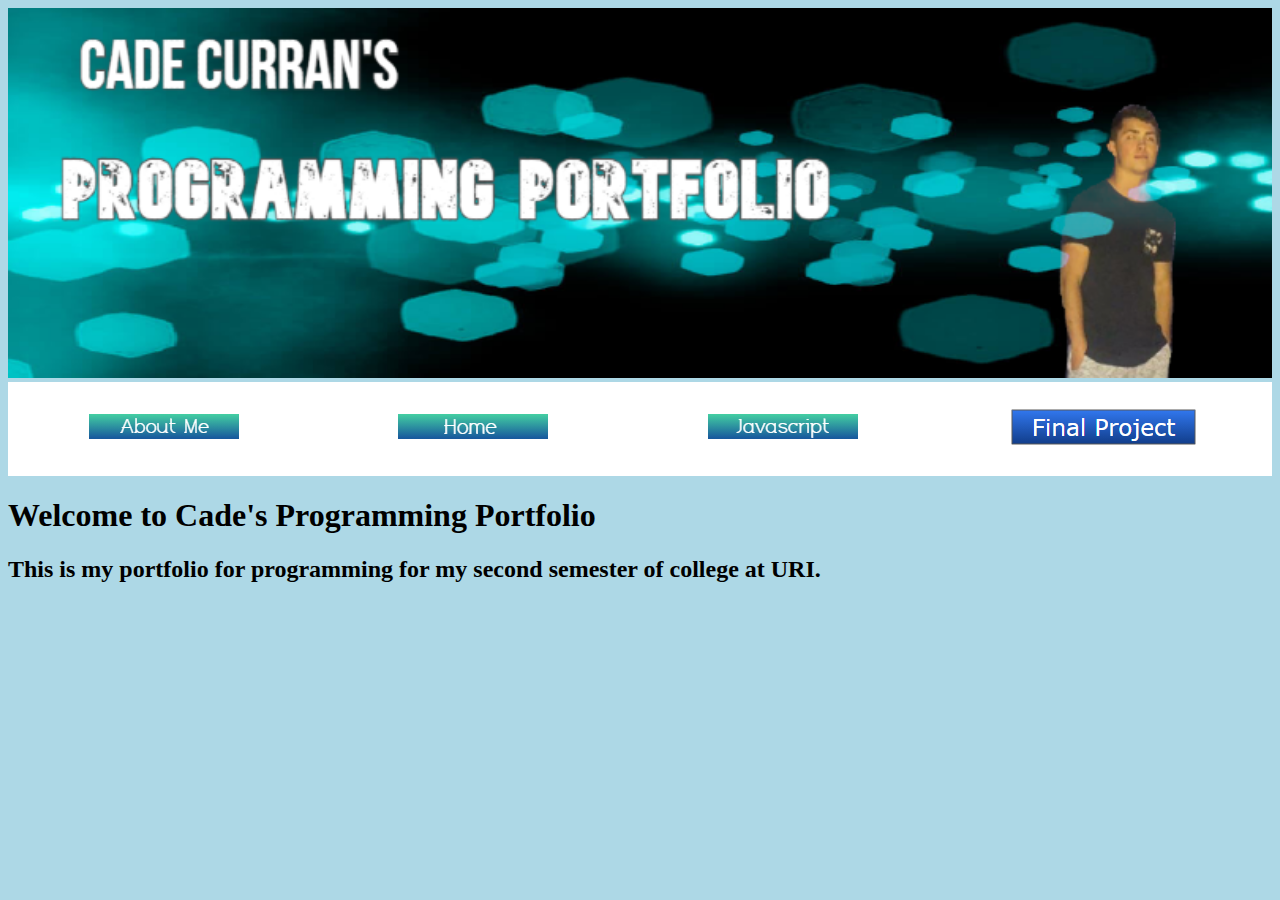
<file: index.html>
<!DOCTYPE html>
<html>
    <head>
        <meta charset="utf-8">
        <link rel="stylesheet" href="style1.css">
        <title>Cade's Programming Portfolio</title>
    </head>
    <body>
         
     
       <img id="header" src="mybanner.png" alt="Joy of Programming"> 
      <table id="nav-table">
        <tr>
           <td id="nav-td"> <a href="about.html"> <img src="aboutmy.png"> </a> </td>
           <td id="nav-td">  <a href="index.html"> <img src="homemy.png"> </a> </td>
           <td id="nav-td">  <a href="javascripts.html"> <img src="javamy.png"> </a> </td>
            <td id="nav-td">  <a href="Finalproject.html"> <img src="final.PNG"> </a> </td>
        </tr>
        </table id="nav-table">
       <h1> Welcome to Cade's Programming Portfolio</h1>
          <h2> This is my portfolio for programming for my second semester of college at URI.

    </body>
</html>
</file>
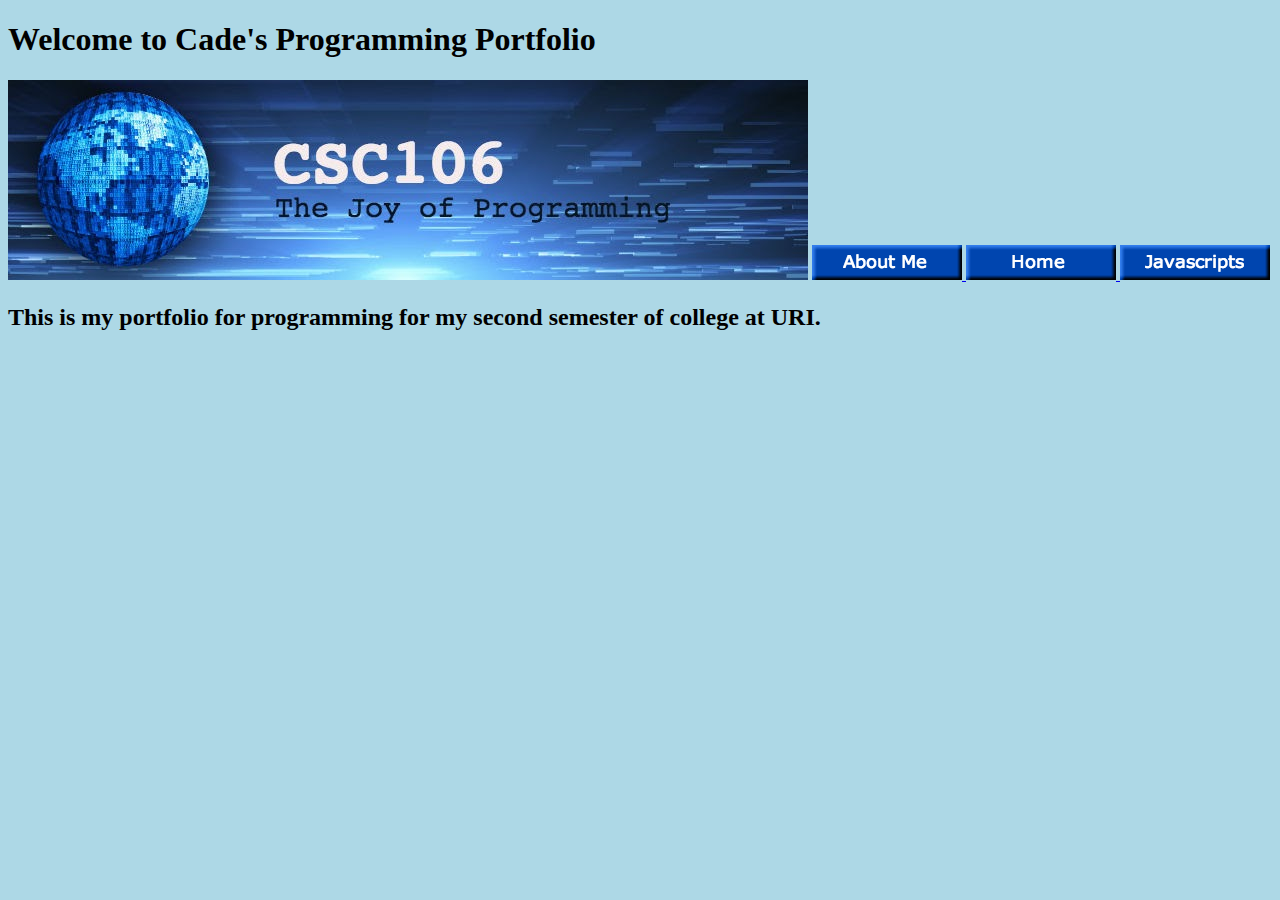
<file: csstest.html>
<!DOCTYPE html>
<html>
    <head>
        <meta charset="utf-8">
        <link rel="stylesheet" href="style1.css">
        <title>Cade's Programming Portfolio</title>
    </head>
    <body>
         <h1> Welcome to Cade's Programming Portfolio</h1>
      
        <img src="csc106_banner.jpg" alt="Joy of Programming">
       <a href="about.html"> <img src="about me.png"> </a>
      <a href="index.html"> <img src="home.png"> </a>
        <a href="javascripts.html"> <img src="java.png"> </a>
          <h2> This is my portfolio for programming for my second semester of college at URI.

    </body>
</html>
</file>
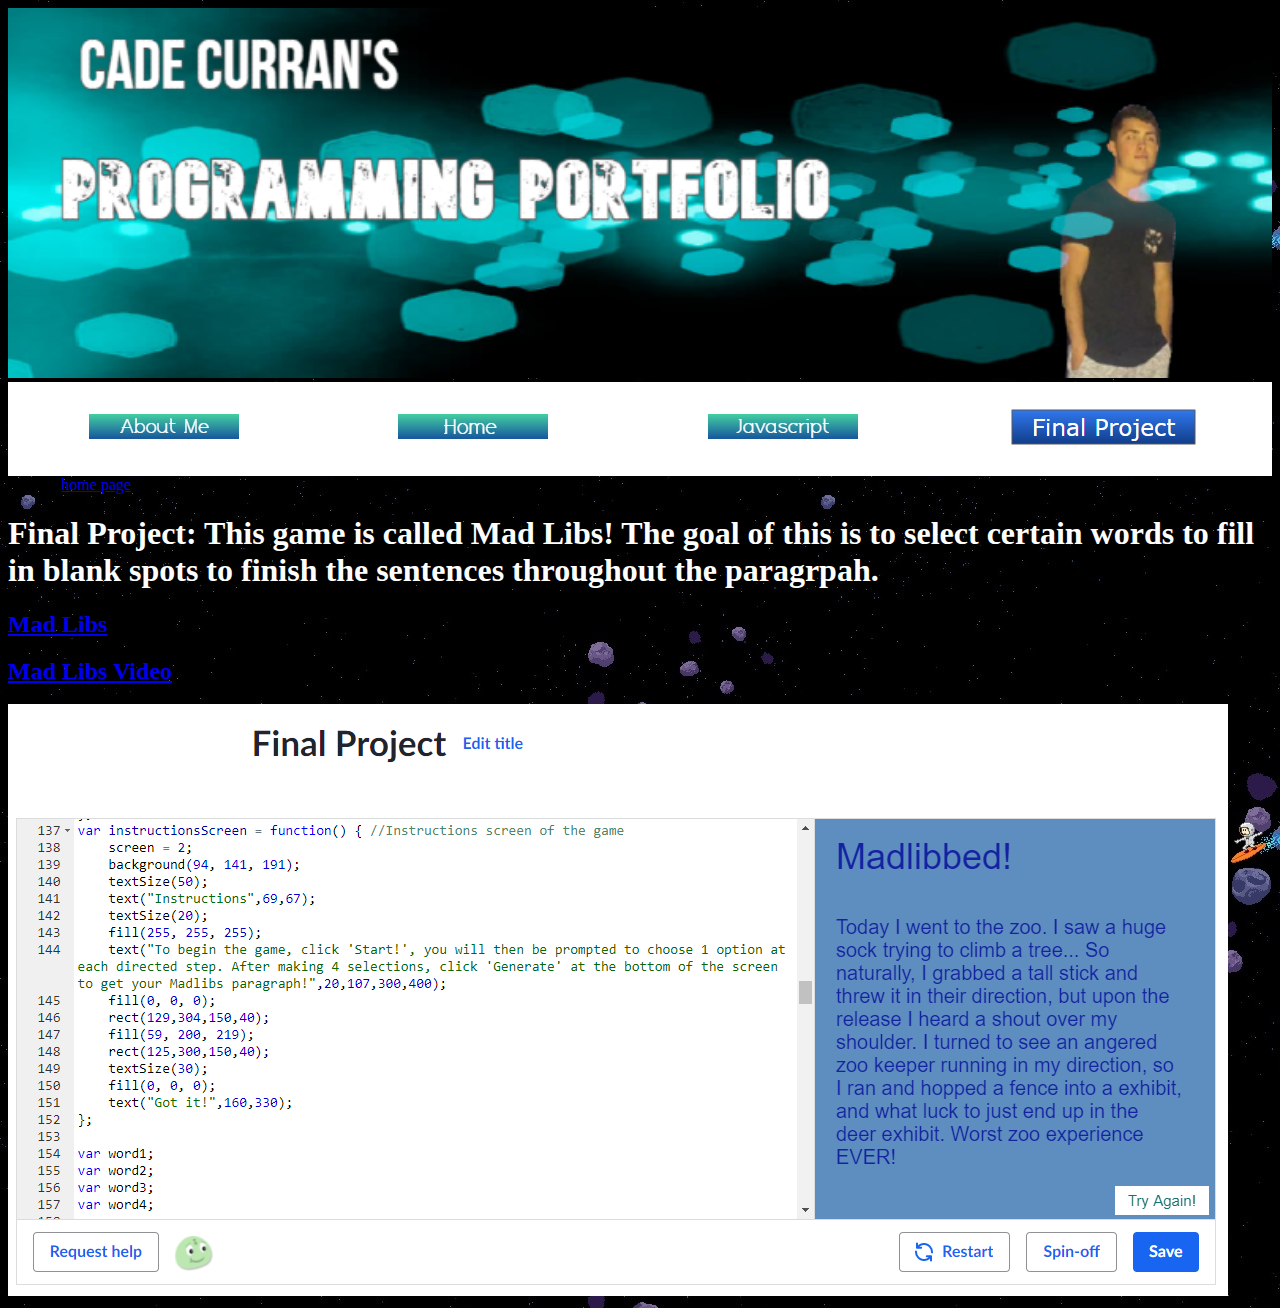
<file: Finalproject.html>
<!DOCTYPE html>
<html>
    <head>
        <meta charset="utf-8">
        <link rel="stylesheet" href="style1.css">
        <title>Cade's Programming Portfolio</title>
    </head>
    <body id="background">
      
       <img id="header" src="mybanner.png" alt="Joy of Programming"> 
           <table id="nav-table">
        <tr>
           <td id="nav-td"> <a href="about.html"> <img src="aboutmy.png"> </a> </td>
           <td id="nav-td">  <a href="index.html"> <img src="homemy.png"> </a> </td>
           <td id="nav-td">  <a href="javascripts.html"> <img src="javamy.png"> </a> </td>
          <td id="nav-td">  <a href="Finalproject.html"> <img src="final.PNG"> </a> </td>
        </tr>
        </table id="nav-table">
        Back to <a href="index.html"> home page </a>
          <h1 id="AboutMeHeader"> Final Project: This game is called Mad Libs! The goal of this is to select certain words to fill in blank spots to finish the sentences throughout the paragrpah.</h1 id="AboutMeHeader">
         
        
      <h2><a href="https://www.khanacademy.org/computer-programming/final-project/6035289913901056">Mad Libs</a></h2><script
    src="https://www.khanacademy.org/computer-programming/final-project/6035289913901056/embed.js?editor=yes&buttons=yes&author=yes&embed=yes"></script> 
        
         <h2><a href="https://www.loom.com/share/bc2399de385d43b8ad79af3ad8cca62a">Mad Libs Video</h2><img src="hey.PNG"></a>
        
        
       
</html>
</file>
<file: style1.css>
body {
 
  background-color: lightblue;
}

#background {
 background-image: url("background.jpg");
}
 


#nav-table {
 width: 100%;
  margin-left: auto;
  margin-right: auto;
 background-color: white
}
#nav-td {
  width: 400px; text-align:center;
 padding: 10px;
 height: 70px;
}
#header {

  margin-left: auto;
  margin-right: auto;
  width: 100%;
}
  #pic1-td {
   
   
  padding: 30px;
   width: 300px
   margin: 10px;
}
#pic2-td {

 padding: 30px;
 width:300px
  margin: 10px;
 text-align: center;
  align: right;
 
}
#pic3-td {
 
 
   padding: 30px;
 width:300px
}
#pic4-td {
 
 
   padding: 140px;
 width:300px
  text-align: center;
  align: right;
  

}
#AboutMe {
 color: white;
}
#AboutMeHeader {
 color: white;
}
#pic1 {
 border: 5px solid #555;
 background-color: white;
}
#pic2 {
 border: 5px solid #555;
 background-color: white;
}
#pic3 {
 border: 5px solid #555;
 background-color: white;
}
#pic4 {
 border: 5px solid #555;
 background-color: white;
}
</file>
